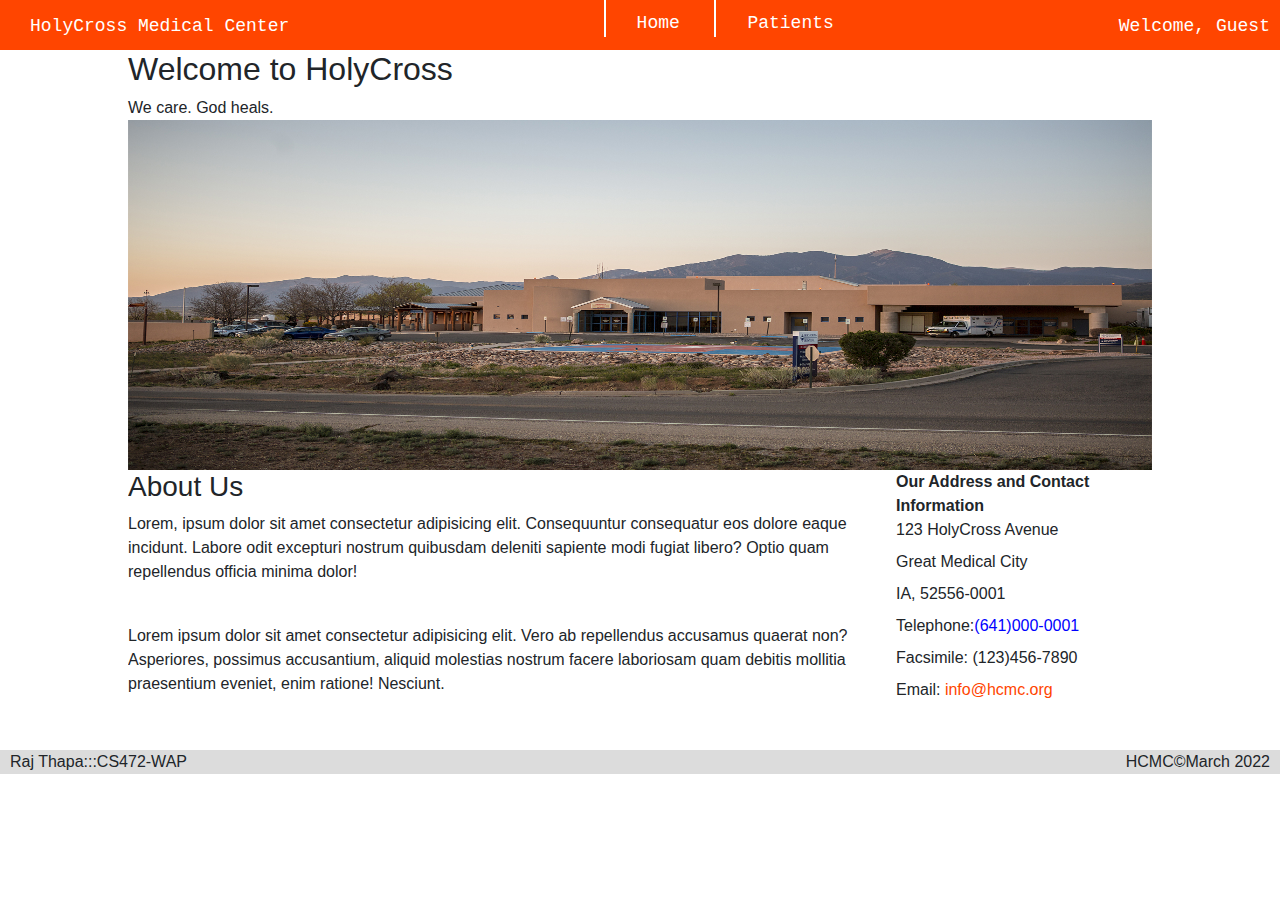
<file: index.html>
<!DOCTYPE html>
<html lang="en">
<head>
    <meta charset="UTF-8">
    <meta http-equiv="X-UA-Compatible" content="IE=edge">
    <meta name="viewport" content="width=device-width, initial-scale=1.0">
    <link rel="stylesheet" href="https://cdn.jsdelivr.net/npm/bootstrap@4.3.1/dist/css/bootstrap.min.css" integrity="sha384-ggOyR0iXCbMQv3Xipma34MD+dH/1fQ784/j6cY/iJTQUOhcWr7x9JvoRxT2MZw1T" crossorigin="anonymous">
    <link rel="stylesheet" href="css/style.css">
    <title>HolyCross</title>
</head>
<body>
    <header>
        <div class="header">
        </div>
    </header>
    <nav>
        <div class="navbar">
            <span>HolyCross Medical Center</span>
            <ul>
                <li><a href='./index.html'>Home</a></li>
                <li><a href='./patients.html'>Patients</a></li>
            </ul>
            <span class="right">Welcome, Guest</span>
        </div>
    </nav>
        <div class="main">
            <div>
                <h2>Welcome to HolyCross</h2>
             </div>
             <span>We care. God heals.</span>
             <div>
                 <img src="images/holy.jpg" alt="Hospital photo" />
             </div>
             <div id ="leftmost">
                 <h3>About Us</h3>
                 <p>Lorem, ipsum dolor sit amet consectetur adipisicing elit. Consequuntur consequatur eos dolore eaque incidunt. Labore odit excepturi nostrum quibusdam deleniti sapiente modi fugiat libero? Optio quam repellendus officia minima dolor!</p>
                 <br>
                 <p>Lorem ipsum dolor sit amet consectetur adipisicing elit. Vero ab repellendus accusamus quaerat non? Asperiores, possimus accusantium, aliquid molestias nostrum facere laboriosam quam debitis mollitia praesentium eveniet, enim ratione! Nesciunt.</p>
             </div>
             <dl class="left-margin">
                 <dt>Our Address and Contact Information</dt>
                 <dd>123 HolyCross Avenue</dd>
                 <dd>Great Medical City</dd>
                 <dd>IA, 52556-0001</dd>
                 <dd>Telephone:<span class="phone">(641)000-0001</span></dd>
                 <dd>Facsimile: (123)456-7890</dd>
                 <dd>Email: <span class="email">info@hcmc.org</span></dd>
             </dl>
        </div>
    <footer>
        <div class="footer">
            <span class="left">Raj Thapa:::CS472-WAP</span>
            <span class="right">HCMC&copy;March 2022</span>
        </div>
    </footer>
</body>
</html>
</file>
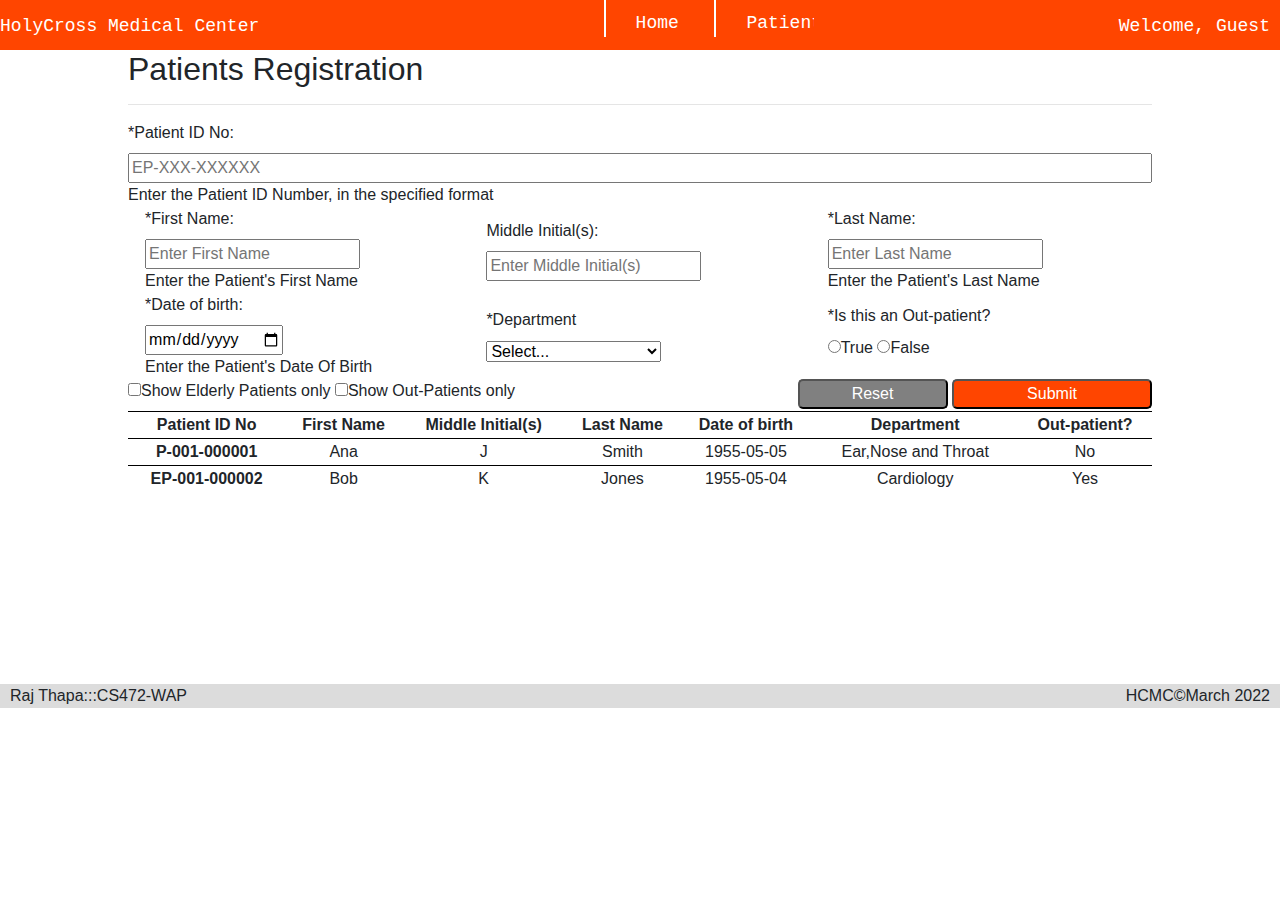
<file: patients.html>
<!DOCTYPE html>
<html lang="en">
<head>
    <meta charset="UTF-8">
    <meta http-equiv="X-UA-Compatible" content="IE=edge">
    <meta name="viewport" content="width=device-width, initial-scale=1.0">
    <link rel="stylesheet" href="https://cdn.jsdelivr.net/npm/bootstrap@4.3.1/dist/css/bootstrap.min.css" integrity="sha384-ggOyR0iXCbMQv3Xipma34MD+dH/1fQ784/j6cY/iJTQUOhcWr7x9JvoRxT2MZw1T" crossorigin="anonymous">
    <link rel="stylesheet" href="css/style2.css">
    <title>HolyCross</title>
</head>
<body>
    <header>
        <div class="header">
        </div>
    </header>
    <nav>
        <div class="navbar">
            <span>HolyCross Medical Center</span>
            <ul>
                <li><a href='index.html'>Home</a></li>
                <li><a href='patients.html'>Patients</a></li>
            </ul>
            <span class="right">Welcome, Guest</span>
        </div>
    </nav>
    <form action="#" method="get">
        <div class="main">
            <h2>Patients Registration</h2>
            <hr>
            <div>
                <label for="patientId">*Patient ID No:</label>
            </div>
            <div>
                <input type="text" name="patientId" id="patientID" placeholder="EP-XXX-XXXXXX" pattern="EP-\d{3}-\d{6}" required/><br>
                <span>Enter the Patient ID Number, in the specified format</span>
            </div>
            <div class="row">  
                <div class="column firstName">
                    <label for="firstName">*First Name:</label> <br>
                    <input type="text" name="firstName" id="firstName" placeholder="Enter First Name" required/><br>
                    <span>Enter the Patient's First Name</span>
                </div>
                <div class="column middleName">
                    <label for="middleName">Middle Initial(s):</label> <br>
                    <input type="text" name="middleName" id="middleName" placeholder="Enter Middle Initial(s)" />
                </div>
                <div class="column lastName">
                    <label for="lastName">*Last Name:</label> <br>
                    <input type="text" name="lastName" id="lastName" placeholder="Enter Last Name" required/><br>
                    <span>Enter the Patient's Last Name</span>
                </div>
            </div>
            <div class="row">  
                <div class="column dob">
                    <label for="dob">*Date of birth:</label> <br>
                    <input type="date" name="dob" id="dob" required/><br>
                    <span>Enter the Patient's Date Of Birth</span>
                </div>
                <div class="column department">
                    <label for="department">*Department</label> <br>
                    <select name="department" id="department" required>
                        <option value="" selected disabled hidden>Select...</option>
                        <option value="cardiology">Cardiology</option>
                        <option value="ent">Ear, Nose and Throat</option>
                        <option value="derma">Derma</option>
                        <option value="dental">Dental</option>
                        <option value="Ortho">Orthopedic</option>
                    </select>
                </div>
                <div class="column outpatient">
                    <label for="outpatient">*Is this an Out-patient?</label> <br>
                    <label>
                        <input type="radio" name="outpatient" id="out" required>True
                    </label>
                    <label>
                        <input type="radio" name="outpatient" id="in" >False
                    </label>
                </div>
            </div> 
            <div class="btn-panel">
                <button type="reset" name="resetBtn" id="resetBtn">Reset</button>
                <button type="submit" name="submitBtn" id="submitBtn">Submit</button>
            </div> 

        </div>
    </form>
    <div class="patientsList">
        <label for="elderly"><input type="checkbox" id="elderly">Show Elderly Patients only</label>
        <label for="outpatient"><input type="checkbox" id="outpatient">Show Out-Patients only</label>
        <table>
            <thead>
                <tr>
                    <th>Patient ID No</th>
                    <th>First Name</th>
                    <th>Middle Initial(s)</th>
                    <th>Last Name</th>
                    <th>Date of birth</th>
                    <th>Department</th>
                    <th>Out-patient?</th>
                </tr>    
            </thead>
            <tbody>
                <tr>
                    <th>P-001-000001</th>
                    <td>Ana</td>
                    <td>J</td>
                    <td>Smith</td>
                    <td>1955-05-05</td>
                    <td>Ear,Nose and Throat</td>
                    <td>No</td>
                </tr>
                <tr>
                    <th>EP-001-000002</th>
                    <td>Bob</td>
                    <td>K</td>
                    <td>Jones</td>
                    <td>1955-05-04</td>
                    <td>Cardiology</td>
                    <td>Yes</td>
                </tr>
            </tbody>
            
        </table>
    
    </div>
    <footer>
        <div class="footer">
            <span class="left">Raj Thapa:::CS472-WAP</span>
            <span class="right">HCMC&copy;March 2022</span>
        </div>
    </footer>
</body>
</html>
</file>
<file: css/style.css>
body{
    margin: 0;
    padding: 0;
    display: grid;
    place-content: center;
}
span.phone{
    color: blue;
}
span.email{
    color:orangered;
}
div.main {
    max-width: 90%;
    padding-left: 10%;
}
.navbar{
    position: relative;
    background-color: orangered;
    height: 50px; 
    color: white;
    font-size: large;
    font-family: 'Courier New', Courier, monospace;
    margin: 0;
    padding: 0;
    width: 100%;
    list-style: none;
}
.navbar span{
    margin-left: 20px;
}
li{ 
    padding-top: 10px;
    display: inline-flex;  
    border-left: 2px solid white;
    width: 100px;
}
li a {
    color: white;
    padding-left: 31px;
}
.navbar span{
    padding-left: 10px;
}
div.footer{
    margin-top: 2.5%;
    background-color: gainsboro;
    width: 100%;
    position: relative;
    overflow: hidden;
}
div img{
    height: 350px;
    width: 100%;
}
#leftmost {
    display: block;
    width: 75%;
    min-width: 550px;
    float: left;
    box-sizing: border-box;
    position: relative;
    overflow: auto;
}
.footer span.left{
    padding-left: 10px;
    position: bottom;
    float: left;
}
span.right{
    float: right;
    padding-right:10px;
}
</file>
<file: css/style2.css>
body{
    margin:0;
    padding:0;
    box-sizing: border-box;
}
.btn-panel {
    float: right;
}
#resetBtn{
    background-color: gray;
    color: white;
    border-radius: 5px;
    width: 150px;
}
#submitBtn{
    background-color: orangered;
    color: white;
    border-radius: 5px;
    width: 200px;
}
tr{
    border-top:1px solid black;
}
table{
    width: 100%;
    text-align: center;
}
input#patientID{
    width: 100%;
}
div.row{
    width: 100%;
    margin: auto;
    padding: auto;
}
div.column{
    width: 30%;
    margin: auto;
    padding:auto;
}
form, div.patientsList {
    max-width: 90%;
    padding-left: 10%;
}
.navbar{
    position: relative;
    background-color: orangered;
    height: 50px; 
    color: white;
    font-size: large;
    font-family: 'Courier New', Courier, monospace;
    margin: 0;
    padding: 0;
    width: 100%;
    list-style: none;
}
.navbar span{
    margin-left: 20px;
}
div.footer{
    margin-top: 15%;
    background-color: gainsboro;
    width: 100%;
    position: relative;
    overflow: hidden;
}
li{ 
    padding-top: 10px;
    display: inline-flex;  
    border-left: 2px solid white;
    width: 100px;
    overflow: hidden;
}
li a {
    color: white;
    padding-left: 30px;
}
div img{
    height: 350px;
    width: 100%;
}
.navbar span{
    margin: 0;
    padding: 0;
}
.footer span.left{
    padding-left: 10px;
    position: bottom;
    float: left;
}
span.right{
    float: right;
    padding-right:10px;
}
</file>
